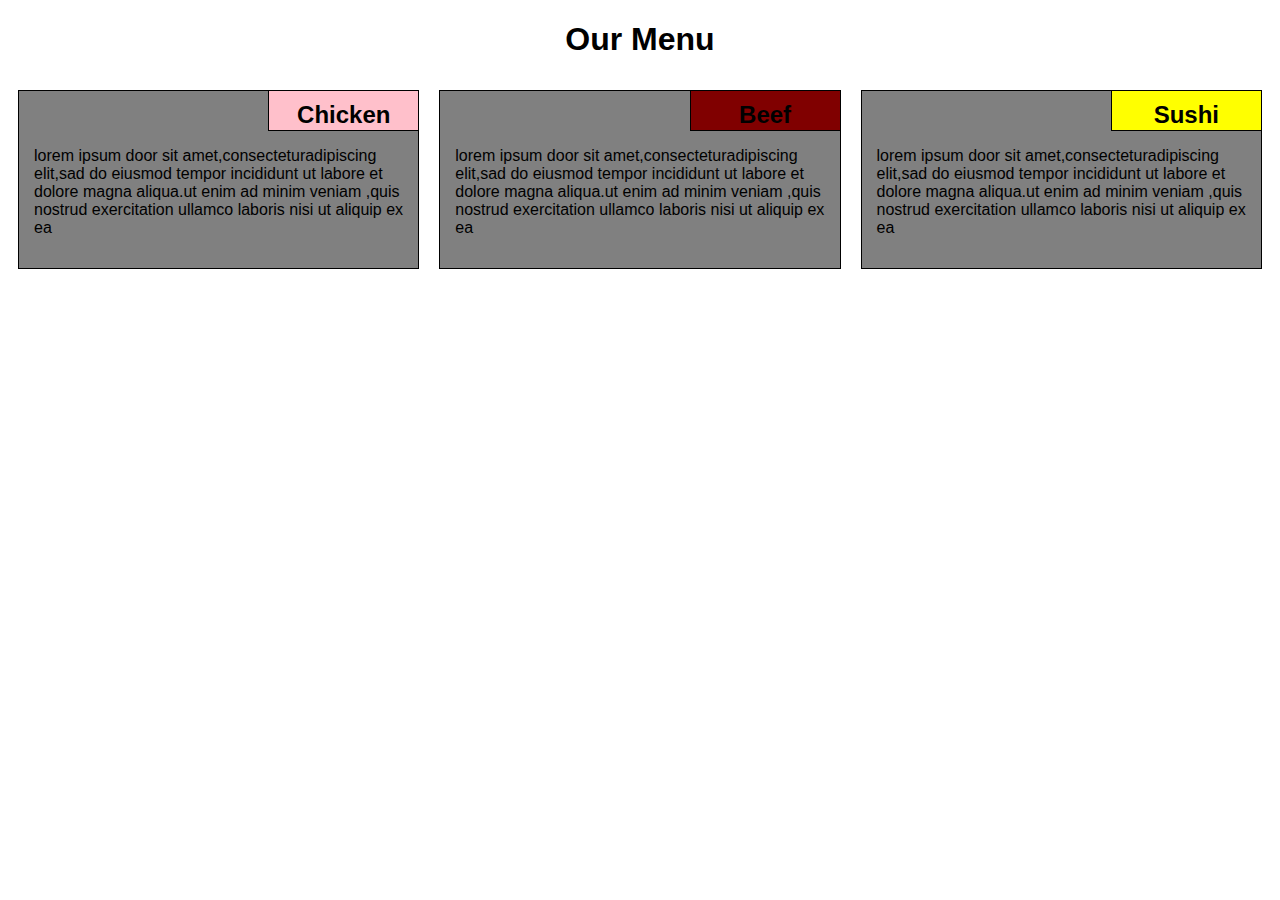
<file: index.html>
<!DOCTYPE html>
<html >

<head>
    
    <title>Our Menu</title>
    <link rel="stylesheet" href="css/style.css">
</head>

<body>
    <h1 align="center" background-color="gray">Our Menu</h1>
    <div class="row">
        <div class="col-lg-4 col-md-6 col-sm-12">
            <section class="chicken">
                <h2>Chicken</h2>
                <p>
                    lorem ipsum door sit amet,consecteturadipiscing elit,sad do eiusmod tempor incididunt 
                    ut labore et dolore magna aliqua.ut enim ad minim veniam ,quis nostrud exercitation
                    ullamco laboris nisi ut aliquip ex ea
                </p>
            </section>
        </div>
        <div class="col-lg-4 col-md-6 col-sm-12">
            <section class="beef">
                <h2>Beef</h2>
                <p>
                     lorem ipsum door sit amet,consecteturadipiscing elit,sad do eiusmod tempor incididunt 
                    ut labore et dolore magna aliqua.ut enim ad minim veniam ,quis nostrud exercitation
                    ullamco laboris nisi ut aliquip ex ea
                </p>
            </section>
        </div>
        <div class="col-lg-4 col-md-12 col-sm-12">
            <section class="sushi">
                <h2>Sushi</h2>
                <p>
                     lorem ipsum door sit amet,consecteturadipiscing elit,sad do eiusmod tempor incididunt 
                    ut labore et dolore magna aliqua.ut enim ad minim veniam ,quis nostrud exercitation
                    ullamco laboris nisi ut aliquip ex ea 
                </p>
            </section>
        </div>
    </div>
</body>

</html>
</file>
<file: css/style.css>
* {
    box-sizing: border-box;
    font-family: Helvetica;
}

body {
    background-color: white;
}

h1 {
    text-align: center;
    color: black;
}

section {
    border: 1px solid black;
    background-color:grey;
    margin: 10px;
}

section>h2 {
    float: right;
    border-bottom: 1px solid black;
    border-left: 1px solid black;
    margin: 0;
    width: 150px;
    text-align: center;
    font-style: Times;
    font-size: 24px;
    font-weight: bold;
    height: 40px;
    padding-top: 10px;
}

section.chicken>h2 {
    background-color:pink;
}

section.beef>h2 {
    background-color: maroon;
}

section.sushi>h2 {
    color: black;
    background-color:yellow;
}

section>p {
    padding: 40px 15px 15px 15px;
}

.row {
    width: 100%;
}




@media (min-width: 990px) {
    .col-lg-1, .col-lg-2, .col-lg-3, .col-lg-4, .col-lg-5, .col-lg-6, .col-lg-7, .col-lg-8, .col-lg-9, .col-lg-10, .col-lg-11, .col-lg-12 {
        float: left;
    }
    .col-lg-1 {
        width: 8.33%;
    }
    .col-lg-2 {
        width: 16.66%;
    }
    .col-lg-3 {
        width: 25%;
    }
    .col-lg-4 {
        width: 33.33%;
    }
    .col-lg-5 {
        width: 41.66%;
    }
    .col-lg-6 {
        width: 50%;
    }
    .col-lg-7 {
        width: 58.33%;
    }
    .col-lg-8 {
        width: 66.66%;
    }
    .col-lg-9 {
        width: 74.99%;
    }
    .col-lg-10 {
        width: 83.33%;
    }
    .col-lg-11 {
        width: 91.66%;
    }
    .col-lg-12 {
        width: 100%;
    }
}
</file>
